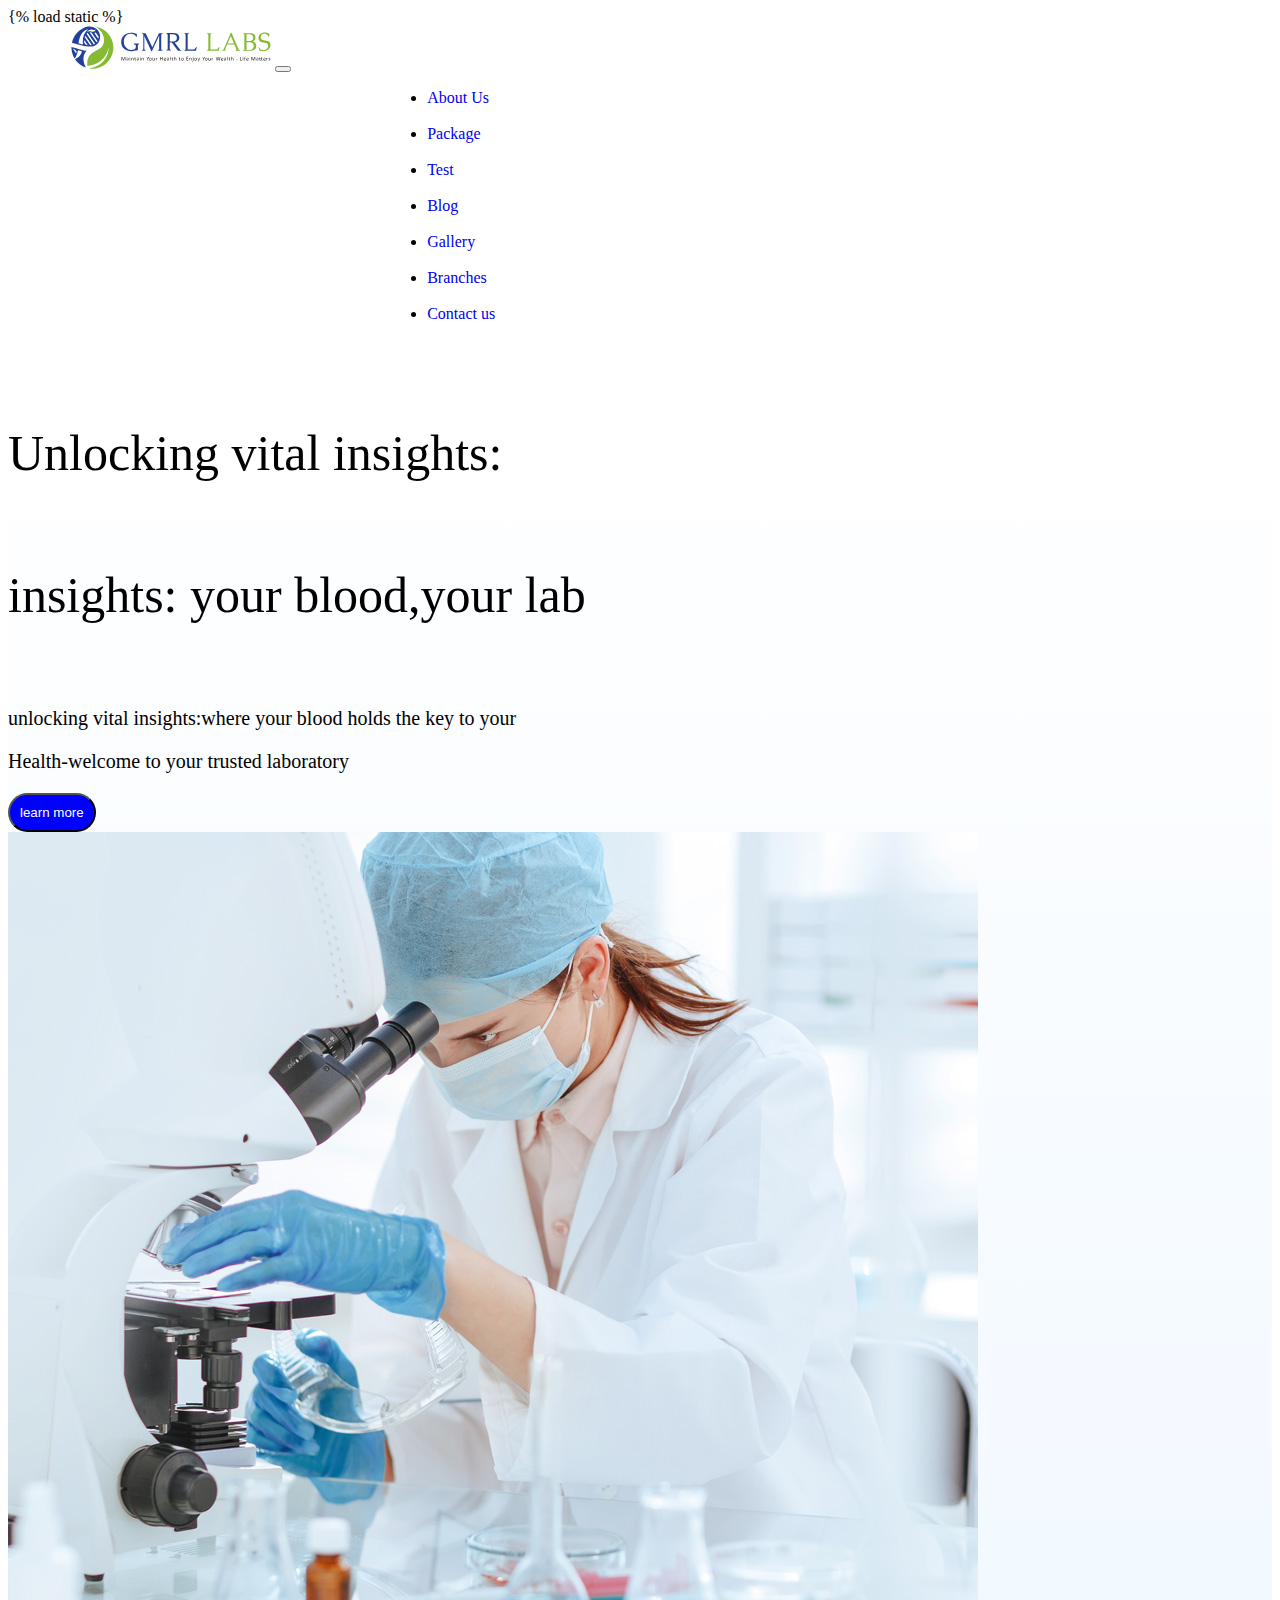
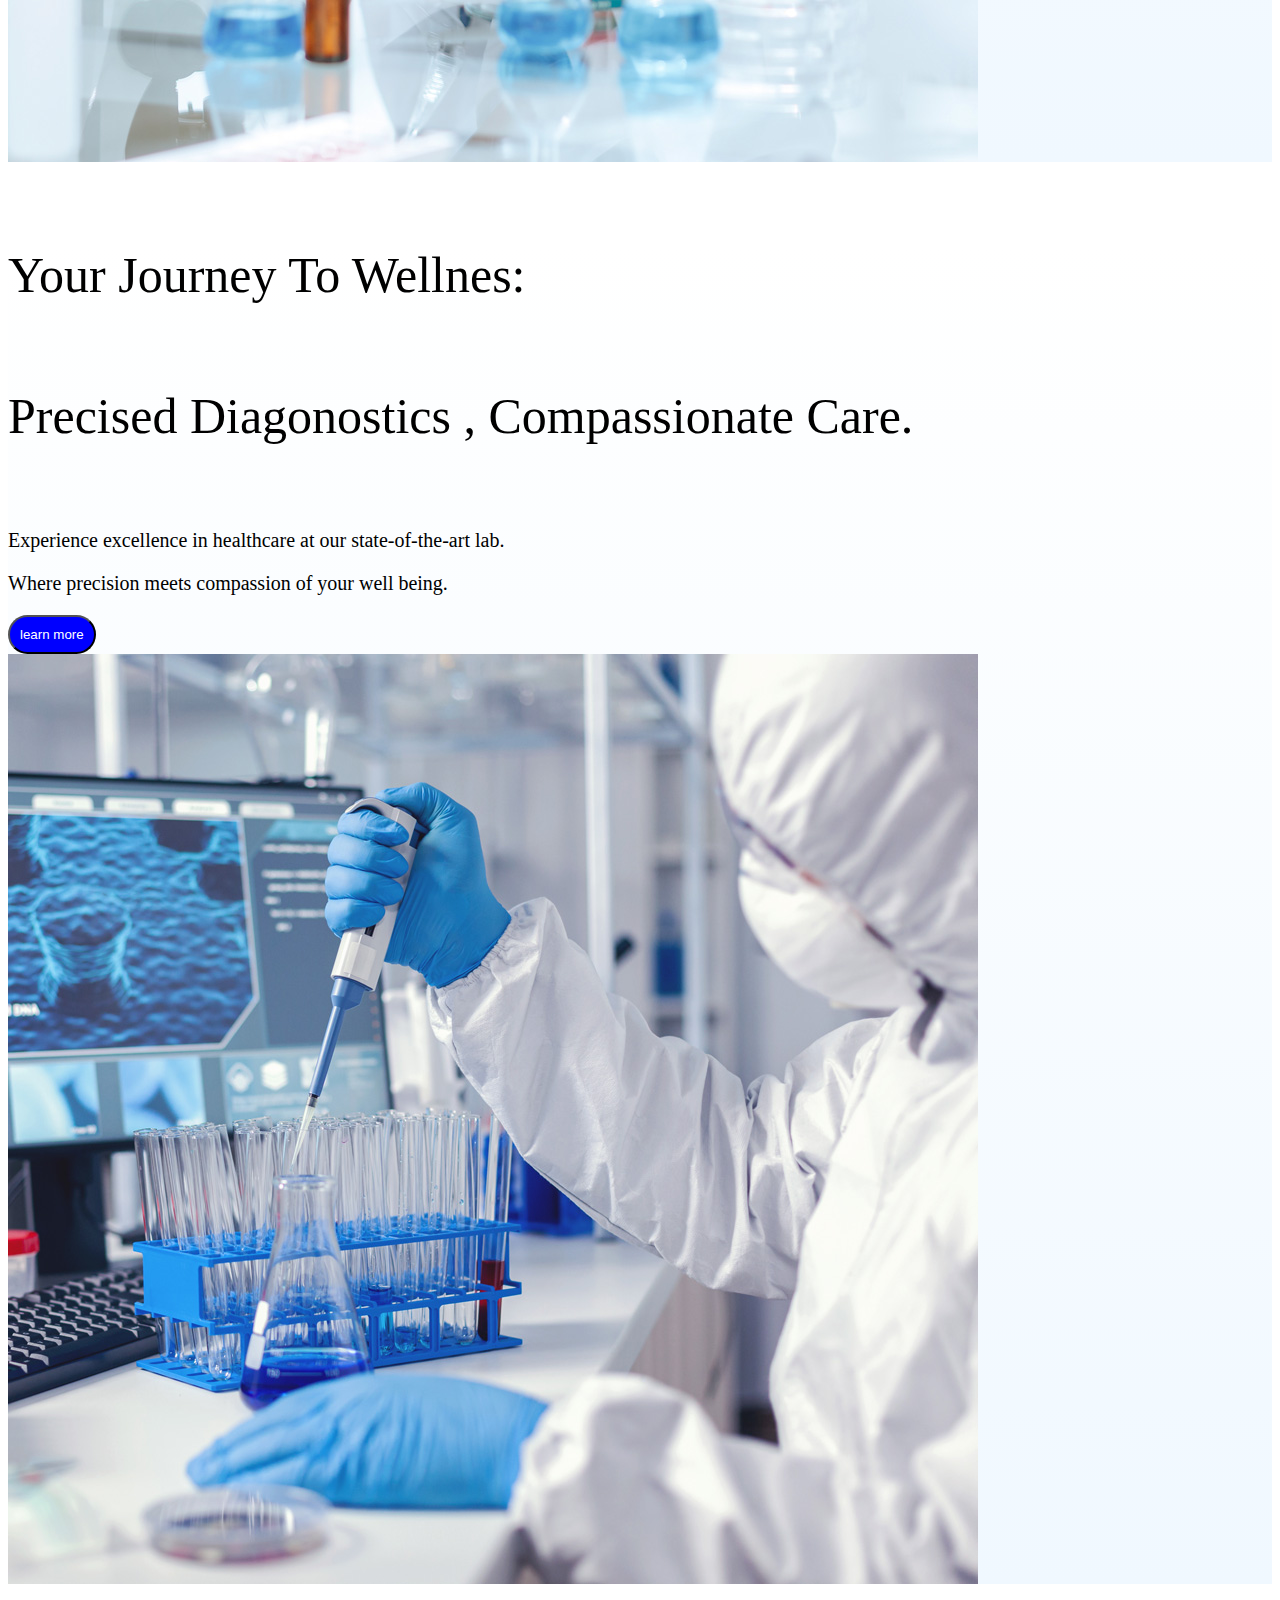
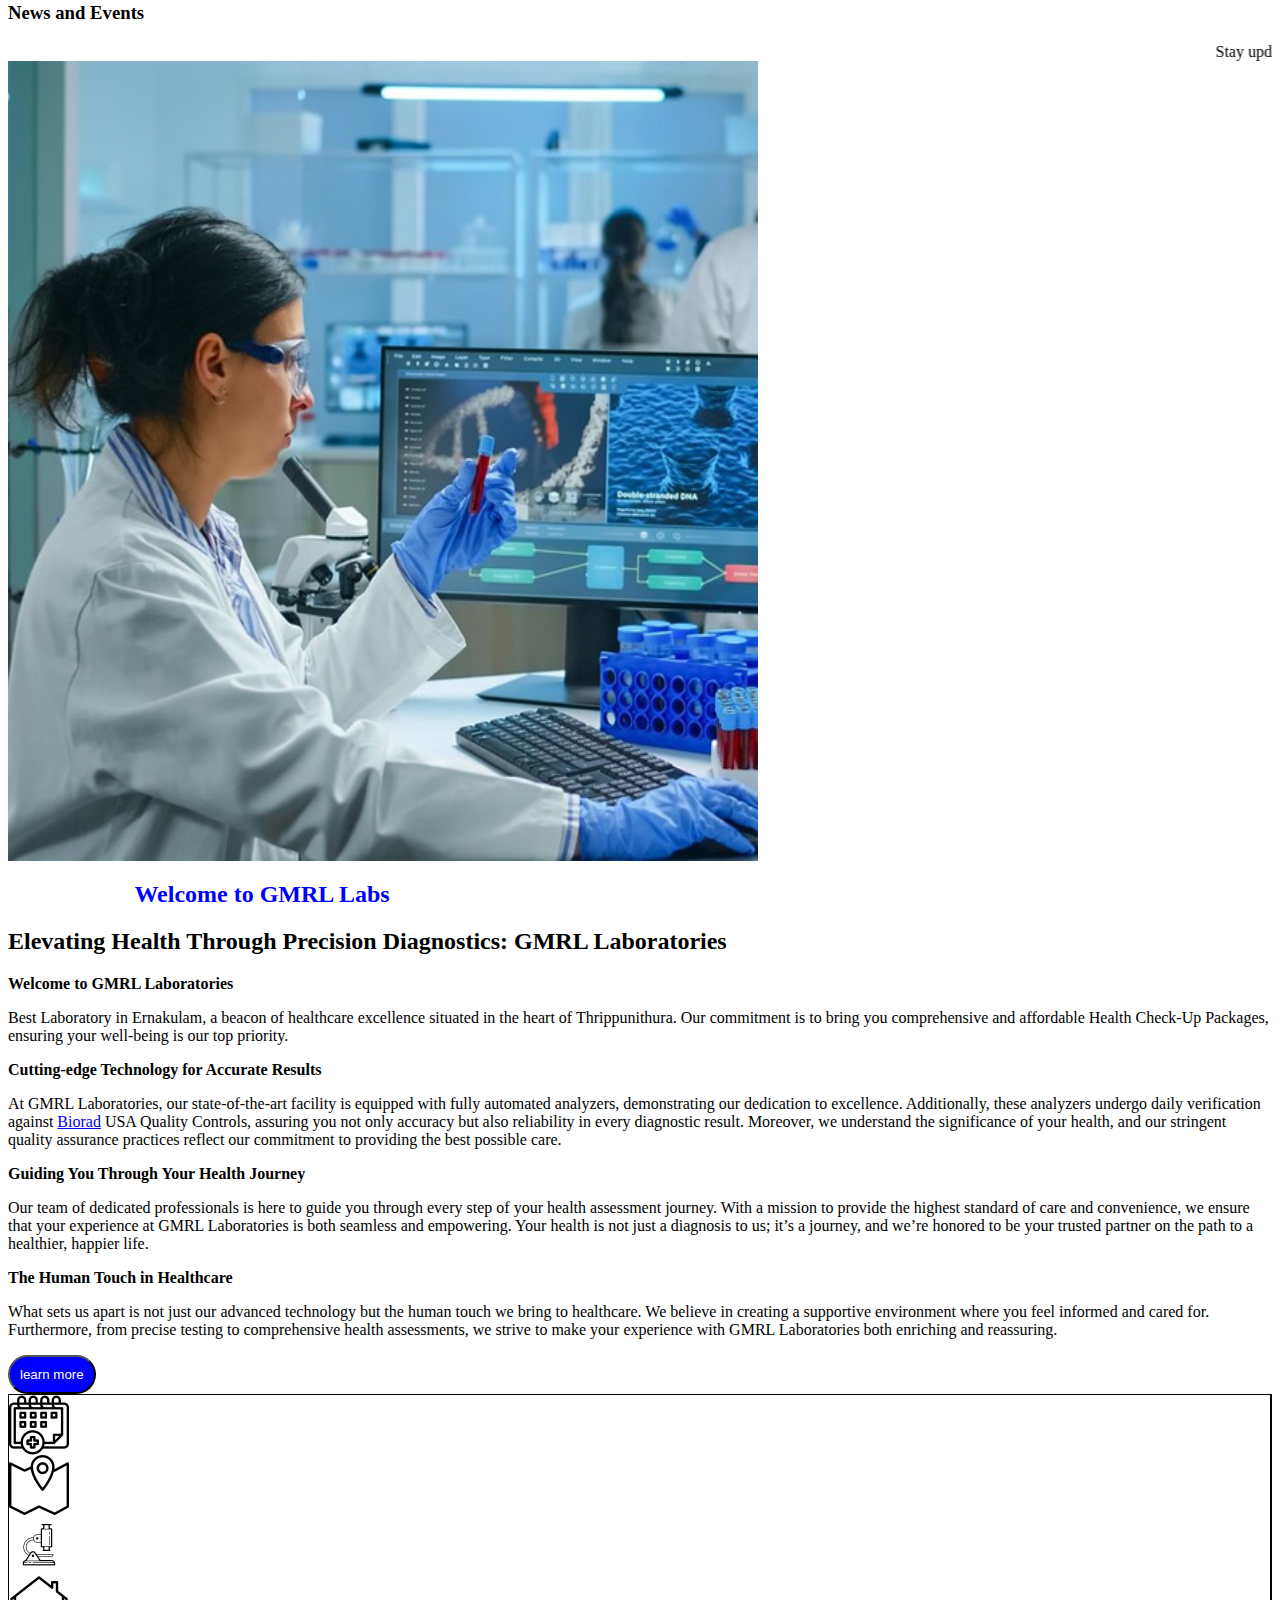
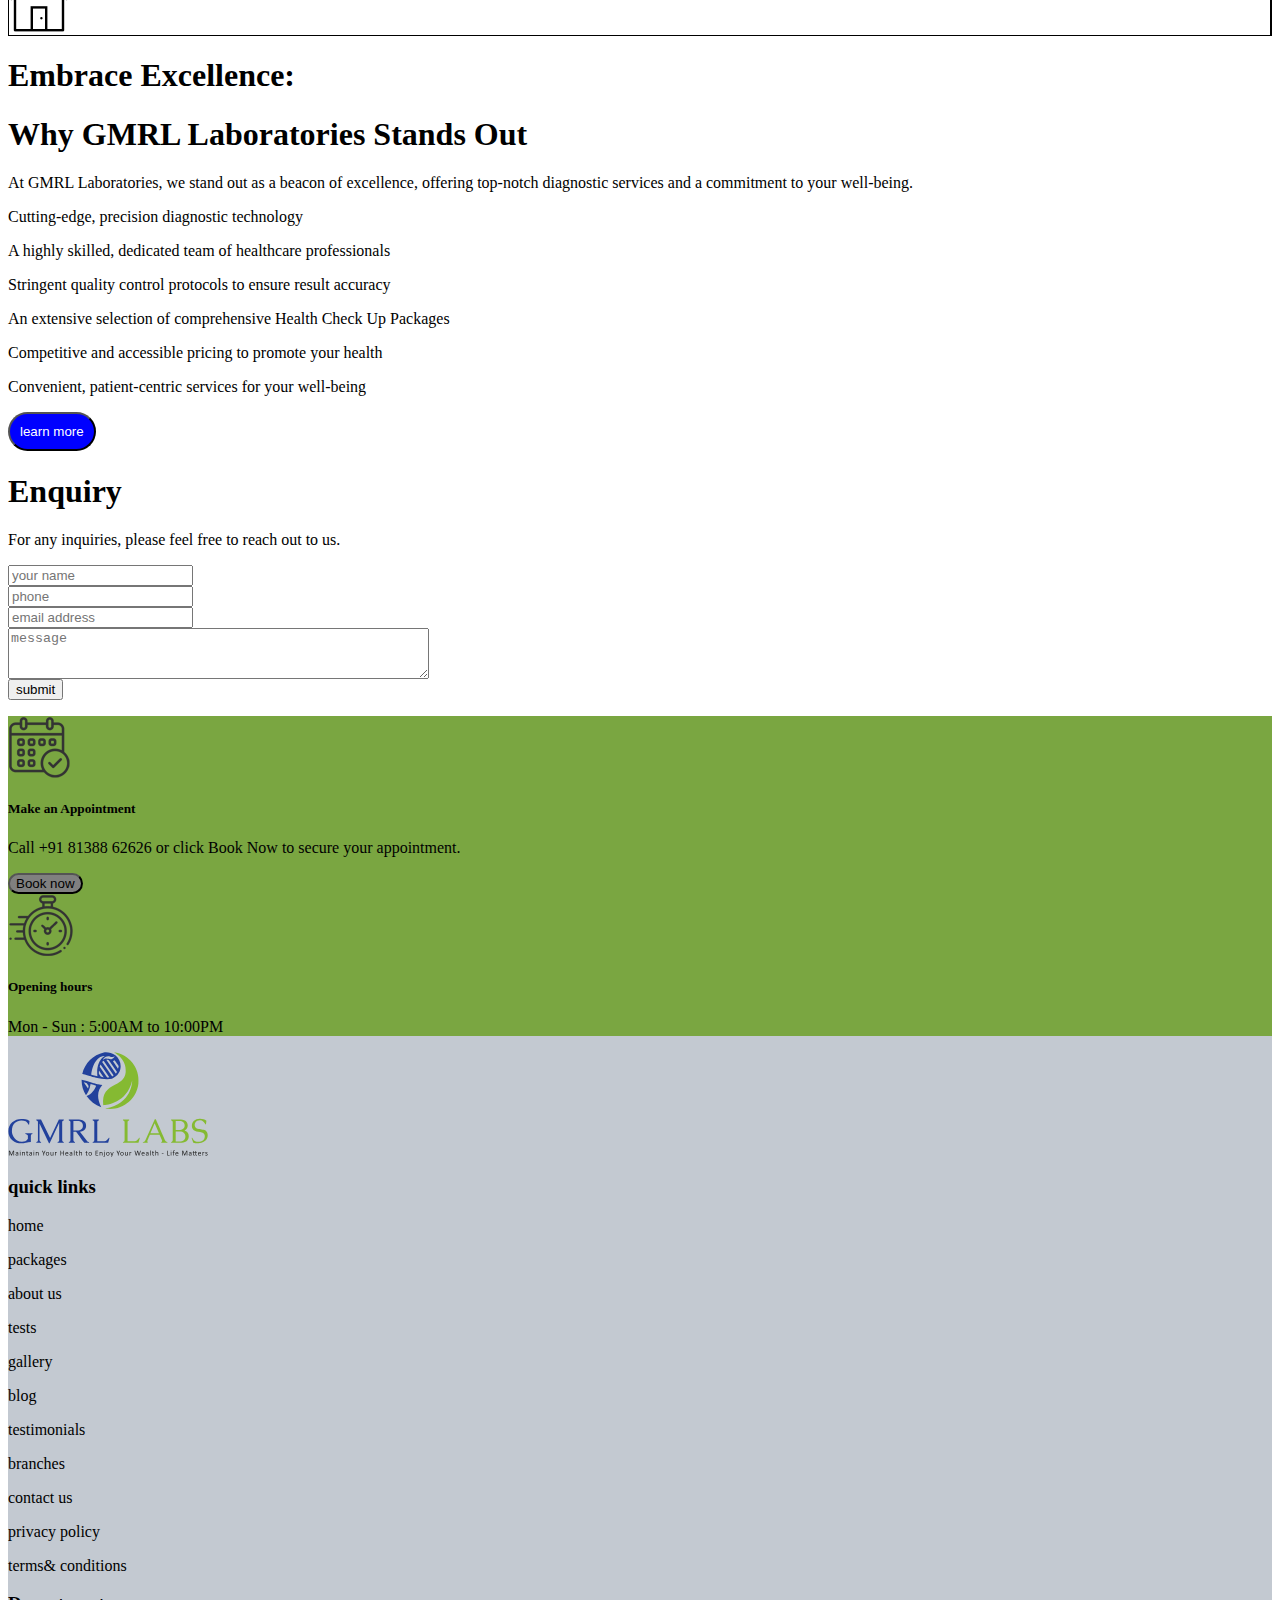
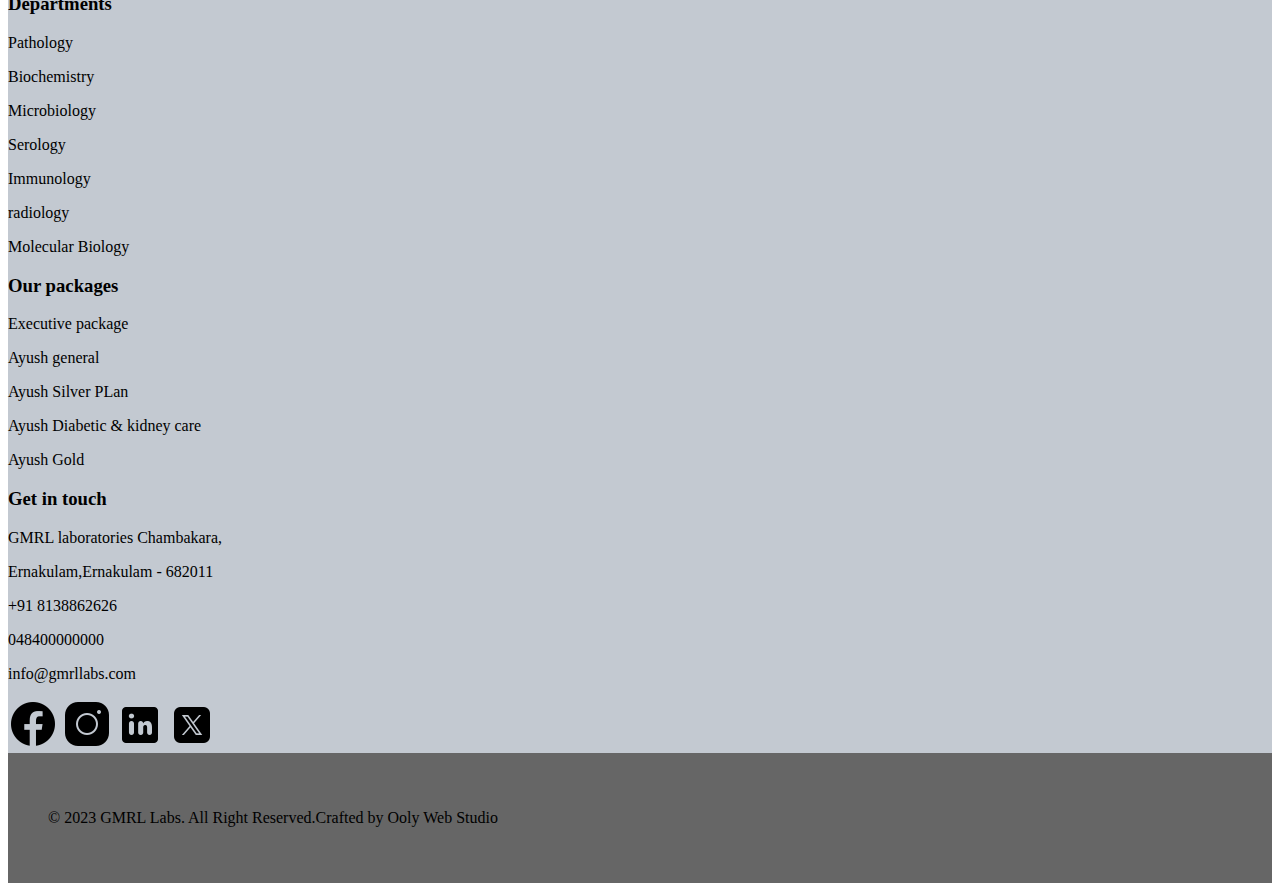
<file: gmrl project/html/index.html>
{% load static %}
<!DOCTYPE html>
<html lang="en">
<head>
 <title>Document</title>
 <link href="../css/index.css" rel="stylesheet">
 <link href="../css/about.css" rel="stylesheet">
 <link href="https://cdn.jsdelivr.net/npm/bootstrap@5.1.3/dist/css/bootstrap.min.css" rel="stylesheet" integrity="sha384-1BmE4kWBq78iYhFldvKuhfTAU6auU8tT94WrHftjDbrCEXSU1oBoqyl2QvZ6jIW3" crossorigin="anonymous">
</head>
<body>
    <nav class="navbar navbar-expand-lg navbar-light bg-light fixed-top">
        <div class="container-fluid">
          <a class="navbar-brand" href="index.html"><img src="../images/gmrl1-logo.svg" alt="" width="200"></a>
          <button class="navbar-toggler" type="button" data-bs-toggle="collapse" data-bs-target="#navbarNav" aria-controls="navbarNav" aria-expanded="false" aria-label="Toggle navigation">
            <span class="navbar-toggler-icon"></span>
          </button>
          <div class="collapse navbar-collapse navs" id="navbarNav">
            <ul class="navbar-nav  mb-2 mb-lg-0 nav2">
                
              <li class="nav-item">
                <a class=" ab  nav-t link" aria-current="page" href="aboutus.html">About Us</a>
              </li>&nbsp;&nbsp;&nbsp;&nbsp;&nbsp;&nbsp;
              <li class="nav-item">
                <a class=" abc nav-t link" aria-current="page" href="packages.html" >Package</a>
              </li>&nbsp;&nbsp;&nbsp;&nbsp;&nbsp;&nbsp;
              <li class="nav-item">
                <a class=" abc nav-t link" aria-current="page" href="test.html">Test</a>
              </li>&nbsp;&nbsp;&nbsp;&nbsp;&nbsp;&nbsp;
              <li class="nav-item">
                <a class=" abc nav-t link" aria-current="page" href="blog.html">Blog</a>
              </li>&nbsp;&nbsp;&nbsp;&nbsp;&nbsp;&nbsp;
              
              <li class="nav-item">
                <a class=" abc nav-t link" aria-current="page" href="gallery.html">Gallery</a>
              </li>&nbsp;&nbsp;&nbsp;&nbsp;&nbsp;&nbsp;
              <li class="nav-item">
                <a class=" abc nav-t link" aria-current="page" href="branches.html">Branches</a>
              </li>&nbsp;&nbsp;&nbsp;&nbsp;&nbsp;&nbsp;
              <li class="nav-item">
                <a class=" abc nav-t link" aria-current="page" href="contact.html">Contact us</a>
              </li>&nbsp;&nbsp;&nbsp;&nbsp;&nbsp;&nbsp;
            </ul>
          </div>
        </div>
      </nav>
     <!--carousel-->
     <div class="container-fluid">
      <div id="carouselExampleControls" class="carousel slide" data-bs-ride="carousel">
          <div class="carousel-inner">
            <div class="carousel-item active" data-bs-interval="2000">
              <div class="container-fluid ">
                  <div class="row mt-5 li">
                      <div class="col-lg-6 col-md-12 col-sm-12  col-12 ps-5  thoughts ">
                          <h5 class="ms-5 me-5 ps-5 pt-5   heading">Unlocking vital insights:</h5>
                              <h5 class=" ms-5 me-5 ps-5  heading"> insights: your blood,your lab</h5>
                         <p class=" ms-5 me-5 ps-5  vital ">unlocking vital insights:where your blood holds the key to your </p>
                         <p class="ms-5 mt-3 me-5 ps-5  trusted">Health-welcome to your trusted laboratory</p>
                         <div class="col-lg col-md col-sm col ms-5"><button class="ms-5 mt-5 me-5 learn  ">learn more</button>
                         </div>
                   </div>
                      <div class="col-lg-6 col-md-6 col-sm-6  col-6 img1">
                            <img class=" image1" src="../images/banner-01.jpg" alt="">
                    </div>
                </div>
            </div>
              </div>
            <div class="carousel-item"  data-bs-interval="2000">
              <div class="container-fluid ">
                <div class="row mt-5 li">
                  <div class="col-lg-6 col-md-6 col-sm-6 col-6 ps-5  thoughts">
                      <h5 class="ms-5  me-5 ps-5 pt-5  heading">Your Journey To Wellnes:</h5>
                          <h5 class=" ms-5 me-5 ps-5  heading">Precised Diagonostics , Compassionate Care.</h5>
                     <p class=" ms-5 me-5 ps-5 vital ">Experience excellence in healthcare at our state-of-the-art lab.</p>
                     <p class="ms-5 mt-3 me-5 ps-5 trusted">Where precision meets compassion of your well being.</p>
                     <div class="col-lg col-md col-sm col- ms-5"><button class="ms-5 mt-5 me-5 learn ">learn more</button>
                     </div>
               </div>
                    <div class="col-lg-6 col-md-6 col-sm-10 col-6   img1">
                          <img class=" image1" src="../images/banner-02.jpg" alt="">
                  </div>
              </div>
              </div>
          </div>
      </div>
      </div>
    </div>
    <!--marqueeportion-->
    <div class="container">
      <div class="news-event-roll">
       <div class="row">
          <div class="col-lg-3 col-md-4">
            <h3>
              <i class="fas fa-bullhorn">
              </i>
              News and Events
            </h3>
       </div>
       <div class="col-lg-9 col-md-8">
        <marquee behavior="" direction="">
          Stay updated with GMRL: Exciting News and Events Await! Explore the latest in health breakthroughs, special promotions, and community engagements right here. Check back often for updates that keep you informed and inspired
        </marquee>
       </div>
     </div>
    </div>
  </div>
    <!--description-->
 <div class="container-fluid">
<div class="row mt-5 ms-5">
  <div class="col-lg-6 col-md-6 col-sm-10 col-6 mt-5">
    <img src="../images/img4.jpg" alt="" width="750" height="800">
   </div>
 <div class="col-lg-6 col-md-6 col-sm-10 col-6 mt-5  ">
  <h2 class="mt-5 gmrl ">Welcome to GMRL Labs</h2>
  <h2 class=" mt-3">Elevating Health Through
    Precision Diagnostics: GMRL Laboratories</h2>
  <p>
    <strong>Welcome to GMRL Laboratories</strong>
  </p>
  <p class="mt-3">
    Best Laboratory in Ernakulam, a beacon of healthcare excellence situated in the heart of Thrippunithura. Our commitment is to bring you comprehensive and affordable Health Check-Up Packages, ensuring your well-being is our top priority.
  </p>
  <p class="mt-3">
    <strong>Cutting-edge Technology for Accurate Results</strong>
  </p>
  <p class="mt-3">
    At GMRL Laboratories, our state-of-the-art facility is equipped with fully automated analyzers, demonstrating our dedication to excellence. Additionally, these analyzers undergo daily verification against 
    <a href="https://en.wikipedia.org/wiki/Bio-Rad_Laboratories">Biorad</a>
    USA Quality Controls, assuring you not only accuracy but also reliability in every diagnostic result. Moreover, we understand the significance of your health, and our stringent quality assurance practices reflect our commitment to providing the best possible care.
  </p>
  <p>
    <strong>Guiding You Through Your Health Journey</strong>
  </p>
  <p class="mt-3">
    Our team of dedicated professionals is here to guide you through every step of your health assessment journey. With a mission to provide the highest standard of care and convenience, we ensure that your experience at GMRL Laboratories is both seamless and empowering. Your health is not just a diagnosis to us; it’s a journey, and we’re honored to be your trusted partner on the path to a healthier, happier life.
  </p>
  <p>
    <strong>The Human Touch in Healthcare</strong>
  </p>
  <p class="mt-3">
    What sets us apart is not just our advanced technology but the human touch we bring to healthcare. We believe in creating a supportive environment where you feel informed and cared for. Furthermore, from precise testing to comprehensive health assessments, we strive to make your experience with GMRL Laboratories both enriching and reassuring.
  </p>
     <button class=" mt-5 me-5 learn  ">learn more</button>
     </div>
</div> 
</div>
<!--sliding portion-->
<div class="container text-center py-5">
  <div class="row demo">       
  <div class="col-lg-3 col-md-6 col-sm-6 col-6   leftborder ">
    <figure class="imghvr-push-up"><img class="100 p-5 " src="../images/icons8-appointments-60.png" alt="example-image">
 <figcaption>
  <a href="./book an appointment.html"> <img class="100 creative" src="../images/icons8-greenappointment-60.png" alt="example-image"></a>
 </figcaption>
  </div>
  <div class="col-lg-3 col-md-6 col-sm-6 col-6  leftborder">
     <figure class="imghvr-push-up"><img class="100 p-5 " src="../images/icons8-location-60.png " alt="example-image">
    <figcaption>
      <a href="./contactus.html"><img class="100 creative" src="../images/icons8-greenlocation-60.png" alt="example-image"></a>
    </figcaption>
  </div>
  <div class="col-lg-3 col-md-6 col-sm-6 col-6  leftborder">
   <figure class="imghvr-push-up"><img class="100 p-5 " src="../images/icons8-microscope-60.png" alt="example-image">
     <figcaption>
       <a href="./packages.html"><img class="100 creative" src="../images/icons8-greenmicroscope-60.png" alt="example-image"></a>
     </figcaption>
  </div>
  <div class="col-lg-3 col-md-6 col-sm-6 col-6   leftborder">
    <figure class="imghvr-push-up"><img class="100 p-5 " src="../images/icons8-home-60.png" alt="example-image">
      <figcaption>
        <a href="./packages.html"><img class="100 creative" src="../images/icons8-greenhome-60.png" alt="example-image"></a>
      </figcaption>
   </div>
  </div>
</div>
 <!-- sec3 -->
 <div class="container mt-5 mb-5 pb-5">
  <div class="row">
    <div class="col-lg-7 col-md-12 col-sm-12  col-12">
      <div class="row">
        <div class="col-lg-12 col-md-12 col-sm-12  col-12"><h1>Embrace Excellence:
         </h1><h1> Why GMRL Laboratories Stands Out</h1></div>
        <div class="col-lg-12 col-md-11 col-sm-11  col-11"><p>At GMRL Laboratories, we stand out as a beacon of excellence, offering top-notch diagnostic services and a commitment to your well-being.</p></div>
        <div class="col-lg-1  col-md-6 col-sm-1  col-1 "><i class="fa fa-check"></i></div>
        <div class="col-lg-11 col-md-6 col-sm-11  col-11"><p>Cutting-edge, precision diagnostic technology</p></div>
        <div class="col-lg-1  col-md-1 col-sm-1  col-1"><i class="fa fa-check"></i></div>
        <div class="col-lg-11col-md-11 col-sm-11  col-11"><p>A highly skilled, dedicated team of healthcare professionals</p></div>
        <div class="col-lg-1  col-md-1 col-sm-1  col-1"><i class="fa fa-check"></i></div>
        <div class="col-lg-11 col-md-11 col-sm-11  col-11"><p>Stringent quality control protocols to ensure result accuracy</p></div>
        <div class="col-lg-1  col-md-1 col-sm-1  col-1"><i class="fa fa-check"></i></div>
        <div class="col-lg-11 col-md-11 col-sm-11  col-11"><p>An extensive selection of comprehensive Health Check Up Packages
        </p></div>
        <div class="col-lg-1  col-md-11 col-sm-11  col-11"><i class="fa fa-check"></i></div>
        <div class="col-lg-11 col-md-8 col-sm-10  col-12"><p>Competitive and accessible pricing to promote your health</p></div>
        <div class="col-lg-1   col-md-11 col-sm-11  col-11"><i class="fa fa-check"></i></div>
        <div class="col-lg-11 "><p>Convenient, patient-centric services for your well-being</p></div>
        <div class="col-lg ms-5 col-md-8 col-sm-10  col-10"><button class="ms-5 mb-3 me-5 learn text-center ">learn more</button>
      </div>
    </div>
  </div>
  <div class="col-lg-5 col-md-12 col-sm-12  col-12 boxes">
    <form action="" method="POST">
    <div class="row">
      <div class="col-lg col-md-12 col-sm-12  col-12 Enquiry">
        <h1>Enquiry</h1></div>
      <div class="col-lg-12 col-md-12 col-sm-12  col-12"><p>For any inquiries, please feel free to
        reach out to us.</p></div>
      <div class="col-lg-12 col-md-12 col-sm-12  col-12  ">
        <input type="text" class="form-control mb-4" id="floatingInput" placeholder="your name" name="name">
      <div class="col-lg-12 col-md-12 col-sm-12  col-12">
        <input type="text" class="form-control mb-4" id="floatingInput" placeholder="phone" name="phone">
      </div>
      <div class="col-lg-12 col-md-12 col-sm-12  col-12">
        <input type="email" class="form-control mb-4" id="floatingInput" placeholder="email address" name="email">
      </div>
      <div class="col-lg-8 col-md-12 col-sm-12  col-12">
        <textarea  id="floatingInput" cols="50" rows="3" placeholder="message" name="message"></textarea>
      </div>
    </div>
      <button class=" sub pt-2 pb-2 mt-2  ">submit</button>
  </div>
</form>
</div>
</div>
</div>
<!-- footer -->
<footer>
 <div class="container mt-5">
     <div class="row box p-3 mb-5">
         <div class="col-lg-1  col-md-12 col-sm-12 col-12 pb-3">
             <img src="../images/calendar.png" class="mt-3" alt="">
         </div>
         <div class="col-lg-5 col-md-12 col-sm-12 col-12 ">
             <h5>Make an Appointment</h5>
             <p class="Call">Call +91 81388 62626 or click Book Now to secure your appointment.</p>
         </div>
         <div class="col-lg-2 col-md-12 col-sm-12 col-12 ">
             <button class="book pt-2 pb-2 pe-4 ps-4 mt-3">Book now</button>
         </div>
         <div class="col-lg-1 col-md-12 col-sm-12 col-12 ">
             <img src="../images/clk.png" class="mt-3" alt="">
         </div>
         <div class="col-lg col-md-12 col-sm-12 col-12 ">
             <h5>Opening hours</h5>
             <p>Mon - Sun : 5:00AM to 10:00PM</p>
         </div>
         </div>

          <div class="row">
            <div class="col-lg col-md-12 col-sm-12 col-12 ">
                <img src="../images/gmrl-footer-logo.svg" alt="" width="200">             

            </div>
         <div class="col-lg col-md-12 col-sm-12 col-12 ">
            <h3>quick links</h3>
             <p class="home">home</p>
             <p class="home">packages</p>
             <p class="home">about us</p>
             <p class="home">tests</p>
             <p class="home">gallery</p>
             <p class="home">blog</p>
             <p class="home">testimonials</p>
             <p class="home">branches</p>
             <p class="home">contact us</p>
             <p class="home">privacy policy</p>
             <p class="home">terms& conditions</p>
         </div>
         <div class="col-lg col-md-12 col-sm-12 col-12 ">
             <h3>Departments</h3>
             <p class="home1">Pathology</p>
             <p class="home1">Biochemistry</p>
             <p class="home1">Microbiology</p>
             <p class="home1">Serology</p>
             <p class="home1">Immunology</p>
             <p class="home1">radiology</p>
             <p class="home1">Molecular Biology</p>
         </div>
         <div class="col-lg col-md-12 col-sm-12 col-12 ">
             <h3>Our packages</h3>
             <p class="home2">Executive package</p>
             <p class="home2">Ayush general</p>
             <p class="home2">Ayush Silver PLan </p>
             <p class="home2">Ayush Diabetic & kidney care</p>
             <p class="home2">Ayush Gold</p>
         </div>
         <div class="col-lg col-md-12 col-sm-12 col-12 ">
             <h3>Get in touch</h3>
             <p class="home3">GMRL laboratories Chambakara,</p>
             <p class="home3">Ernakulam,Ernakulam - 682011</p>
             <p>+91 8138862626</p>
             <p>048400000000</p>
             <p>info@gmrllabs.com</p>
             <img src="../images/icons8-facebook-50.png" alt="" class="mt-5">
             <img src="../images/icons8-instagram-50.png" alt="" class="mt-5">
             <img src="../images/icons8-linkedin-48.png" alt="" class="mt-5">
             <img src="../images/icons8-twitter-48.png" alt="" class="mt-5">
         </div>
         </div>
         </div>
         <div class="container-fluid">
<div class="row">
 <div class="col-lg col-md-12 col-sm-12 col-12  home4">
     <p class="ms-5 text-center">© 2023 GMRL Labs. All Right Reserved.Crafted by Ooly Web Studio</p>
     </div>
</div>
</div>
</footer>
<script src="https://cdn.jsdelivr.net/npm/@popperjs/core@2.10.2/dist/umd/popper.min.js" integrity="sha384-7+zCNj/IqJ95wo16oMtfsKbZ9ccEh31eOz1HGyDuCQ6wgnyJNSYdrPa03rtR1zdB" crossorigin="anonymous"></script>
<script src="https://cdn.jsdelivr.net/npm/bootstrap@5.1.3/dist/js/bootstrap.min.js" integrity="sha384-QJHtvGhmr9XOIpI6YVutG+2QOK9T+ZnN4kzFN1RtK3zEFEIsxhlmWl5/YESvpZ13" crossorigin="anonymous"></script>

</body>
</html>
</file>
<file: gmrl project/css/index.css>
.ab{
    text-decoration: none;
}
.abc{
    text-decoration: none;
}


.one{
    text-align: center;
    }
    .two{
        margin-top: 25px;
    }
    footer{
        background-color: rgb(195, 201, 209);
        /* padding: 30px; */
    }
    .three{
        padding: 20px;
        background-color: darkgray;
    }
    .four{
        padding: 70px;
        background-color: lightseagreen;
    }
    .book{
        background-color: grey;
        border-radius: 25px;
    }
    .book:hover{
        background-color: blue;
    }
    .box{
        background-color: #7AA641;
    }
    .home4{
        padding: 40px;
        background-color: #666666;
    }
    .about us{
    text-align: center;
    }
    .navbar-brand{
        padding-left: 5%;
    }
    .navs{
        padding-left: 30%;
    }
    .Health{
        background-color: lightskyblue;
        }
        .demo>[class*='col-']{
            padding-right: 0;
            padding-left: 0;
        }


        .Submit{
            background-color: blue;
            color: white;
            /* padding: 10px; */
            padding-left: 35px;
            padding-right: 35px;
            padding-top: 10px;
            padding-bottom: 10px;
        }
        .Submit:hover{
            background-color: rgb(95, 139, 29);
            color: white;
        }
        .personalized{
            font-size: 20px;
            font-weight: 300;
            text-align: center;
        }
        .appointment{
            text-align: center;
            padding-left: 20%;
        }
        .centersub{
            padding-left:20%;
            text-align: center;
        }
</file>
<file: gmrl project/css/about.css>
/* index */
.heading{
    font-size:50px ; 
    /* padding-bottom: 10px; */
    font-weight: 100;
} 
.vital{
   font-size: 20px;
   /* padding-bottom: 15px; */
}
.trusted{
   font-size: 20px;

}
.learn{
   border-radius: 20px;
   padding: 10px;
   background-color: blue;
   color: white;
}
.gmrl{
   color: blue;
   padding-left: 10%;
}
.li{
   background-image: linear-gradient(white,aliceblue);
}
.visit{
   border: 1px solid black;
}
.ab{
    text-decoration: none;
}
.abc{
    text-decoration: none;
}
/* sec2 */


/* sec4 */

.card {
position: relative;
display: flex;
width: 250px;
flex-direction: column;
min-width: 0;
word-wrap: break-word;
background-color: #fff;
background-clip: border-box;
border: 1px solid #d2d2dc;
border-radius: 11px;
-webkit-box-shadow: 0px 0px 5px 0px rgb(249, 249, 250);
-moz-box-shadow: 0px 0px 5px 0px rgba(212,182,212,1);
box-shadow: 0px 0px 5px 0px rgb(161, 163, 164);
} 
.cards{
width: 350px;

}

/* carousel */
.img-text{
width: 100%;
height: 300px;
display: block;
text-align: center;
padding: 40% 5%;
background: aliceblue;
color: #fff;
border-radius: 15px;
}
.img-text h5{
font-size: 25px;
text-transform: uppercase;
letter-spacing: 2px;
}
.img-area{
position: absolute;
width: 100px;
height: 100px;
border: 5px solid #fff;
overflow: hidden;
top: 15px;
left: 125px;
border-radius: 50%;
}

.single-box{
position:relative;
margin-bottom: 40px;
}
.img-area img{
width:100%;
}
.carousel-indicators{
left: 0;
top: auto;
bottom: -70px;
}
.carousel-indicator li{
background: #000;
border-radius: 50%;
width: 15px;
height: 15px;
}
.Diverse{
font-size:30px;
font-weight: 100;
font-family: "Roboto", sans-serif;

}


.Hours{
padding-right: 50px;
}
/* .smallsec{
background-color: darkolivegreen;
padding-left: 10%;
padding-right: 10%;


} */
.line{
border-left: 1px solid black;
}
.Comprehensive{
background-color: aliceblue;
}



  /*  demo*/
  /* sec3 */
  .demo{
	border: 1px solid black;
  }
  .leftborder{
   border-right:1px solid black ;

  }
[class^='imghvr-'], [class*=' imghvr-'] {
    position: relative;
    display: inline-block;
    margin: 0;
    max-width: 100%;
    background-color:white;
    color: #fff;
    overflow: hidden;
    -webkit-backface-visibility: hidden;
    backface-visibility: hidden;
    -moz-osx-font-smoothing: grayscale;
    transform: translateZ(0);
}

/* [class^='imghvr-'] > img, [class*=' imghvr-'] > img {
    vertical-align: top;
    max-width: 100%;
} */

[class^='imghvr-'] figcaption, [class*=' imghvr-'] figcaption {
    background-color:white;
    padding: 30px;
    position: absolute;
    top: 0;
    bottom: 0;
    left: 0;
    right: 0;
    color: #ffffff;
}

[class^='imghvr-'] figcaption h1, [class^='imghvr-'] figcaption h2, [class^='imghvr-'] figcaption h3, [class^='imghvr-'] figcaption h4, [class^='imghvr-'] figcaption h5, [class^='imghvr-'] figcaption h6, [class*=' imghvr-'] figcaption h1, [class*=' imghvr-'] figcaption h2, [class*=' imghvr-'] figcaption h3, [class*=' imghvr-'] figcaption h4, [class*=' imghvr-'] figcaption h5, [class*=' imghvr-'] figcaption h6 {
    color: #ffffff;
}

[class^='imghvr-'] a, [class*=' imghvr-'] a {
    position: absolute;
    top: 0;
    bottom: 0;
    left: 0;
    right: 0;
    z-index: 1;
}

[class^='imghvr-'], [class*=' imghvr-'], [class^='imghvr-']:before,
[class^='imghvr-']:after, [class*=' imghvr-']:before, [class*=' imghvr-']:after,
[class^='imghvr-'] *, [class*=' imghvr-'] *, [class^='imghvr-'] *:before,
[class^='imghvr-'] *:after, [class*=' imghvr-'] *:before, [class*=' imghvr-'] *:after {
    box-sizing: border-box;
    transition: all .35s ease;
}

/* imghvr-push-*
   ----------------------------- */
[class^='imghvr-push-']:hover figcaption, [class*=' imghvr-push-']:hover figcaption {
    transform: translate(0, 0);
}

/* imghvr-push-up
   ----------------------------- */
.imghvr-push-up figcaption {
    transform: translateY(100%);
}
 /* .creative{
    color: blue;
 } */

 /* sec4 */
</file>
